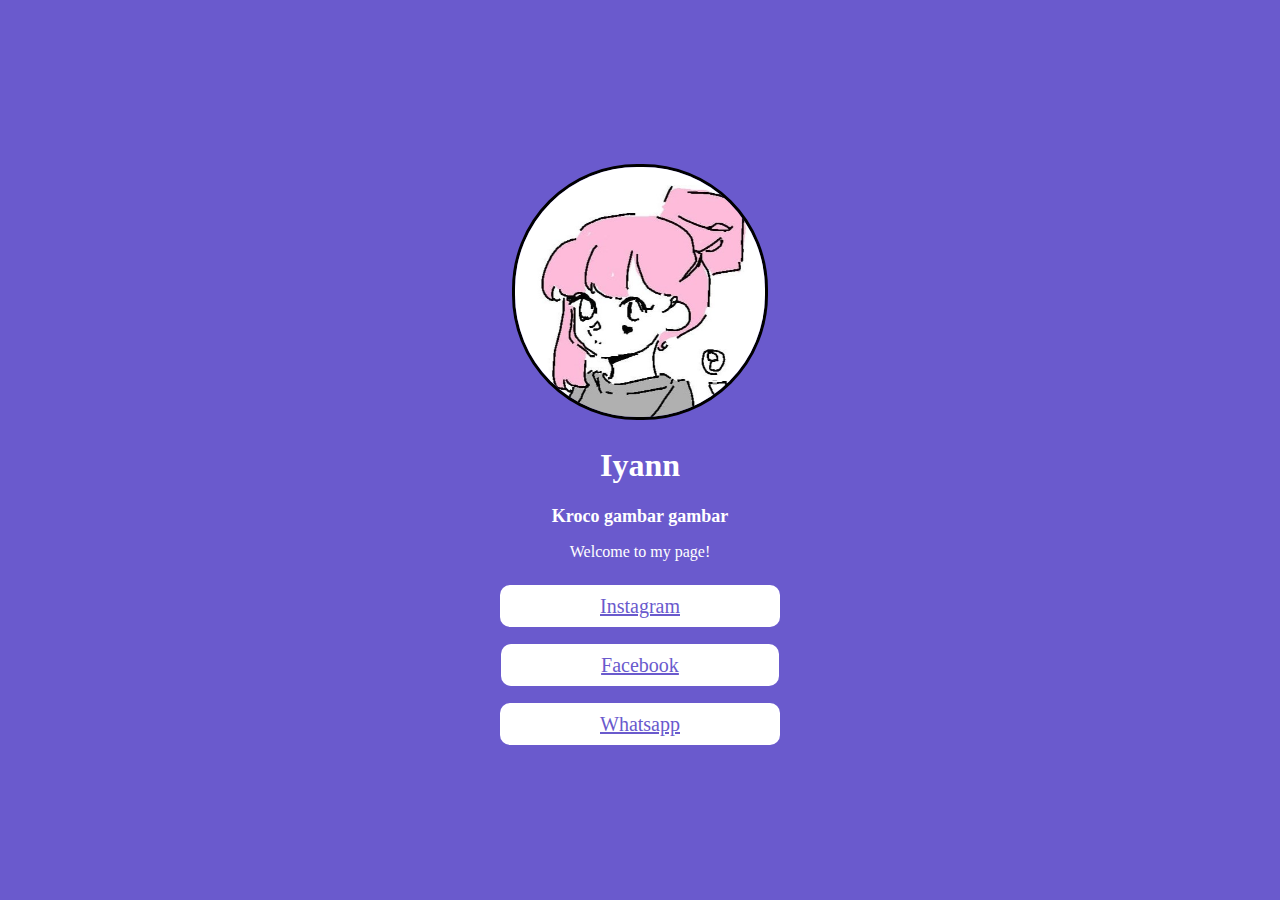
<file: index.html>
<!DOCTYPE html>
<html lang="en">
<head>
    <meta charset="UTF-8">
    <meta name="viewport" content="width=device-width, initial-scale=1.0">
    <title>Iyann</title>
    <link rel="shortcut icon" href="favicon.png" type="image/x-icon">
    <link rel="stylesheet" href="style.css">
</head>
<body>
    <img class="profile" src="img/profile.jpg" height="250px">
    <h1 class="nama">Iyann</h1>
    <h2>Kroco gambar gambar</h2>
    <p>Welcome to my page!</p><br>
    <a href="https://www.instagram.com/daruu.jpg" target="_blank">Instagram</a><br><br><br>
    <a href="https://www.facebook.com/people/Yann/100052090713343" target="_blank">Facebook</a><br><br><br>
    <a href="https://whatsapp.com/channel/0029VanWlfqLSmbgUxaF7l1R">Whatsapp</a>
</body>
</html>
</file>
<file: style.css>
html{
  min-height: 100%;
  display: grid;
}

.profile {
  border-radius: 125px;
  border: solid black 3px;
}

  h2 {
    font-size: 18px;
  }

  body {
    margin: auto;
    background-color: slateblue;
    font-family: 'Trebuchet MS';
    color: white;
    text-align: center;
  }
  
  a{
    background-color: white;
    font-size: 20px;
    border-radius: 10px;
    padding: 10px;
    padding-left: 100px;
    padding-right: 100px;
    text-align: center;
    margin: 10px;
    color: slateblue;
    transition: 0.4s;
  }

  .nama{
    transition: 0.4s;
    padding: 1px;
  }

  .nama:hover{
    transform: scale(1.2);
  }

  a:hover{
   background-color: slateblue;
   color: white;
   border-color: black;
   border: black solid;
  }
</file>
